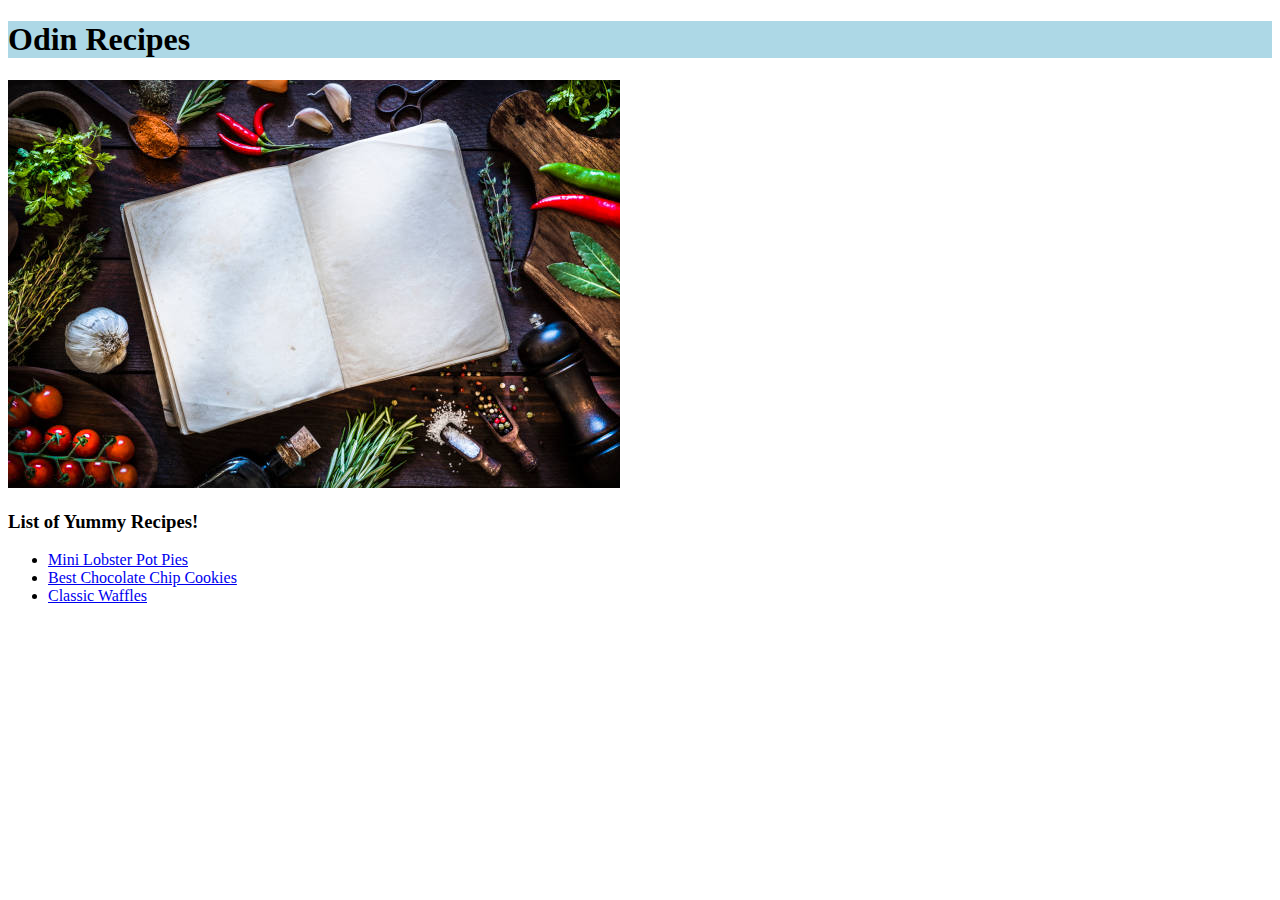
<file: index.html>
<!DOCTYPE html>

<html>
    <head>
        <link rel="stylesheet" href="styles.css">
        <title>Yummy Recipes!</title>
        <meta charset="utf-8">
    </head>

    <body>
        <h1>Odin Recipes</h1>

        <img src="./img/recipe.jpg" alt="a photo of a book with a lot of ingredients circling it">
        
        <h3>List of Yummy Recipes!</h3>
        <ul>
            <li><a href="./recipes/lobster-pot-pie.html">Mini Lobster Pot Pies</a></li>
            <li><a href="./recipes/choco-chip-cookies.html">Best Chocolate Chip Cookies</a></li>
            <li><a href="./recipes/classic-waffles.html">Classic Waffles</a></li>
        </ul>

    </body>


</html>
</file>
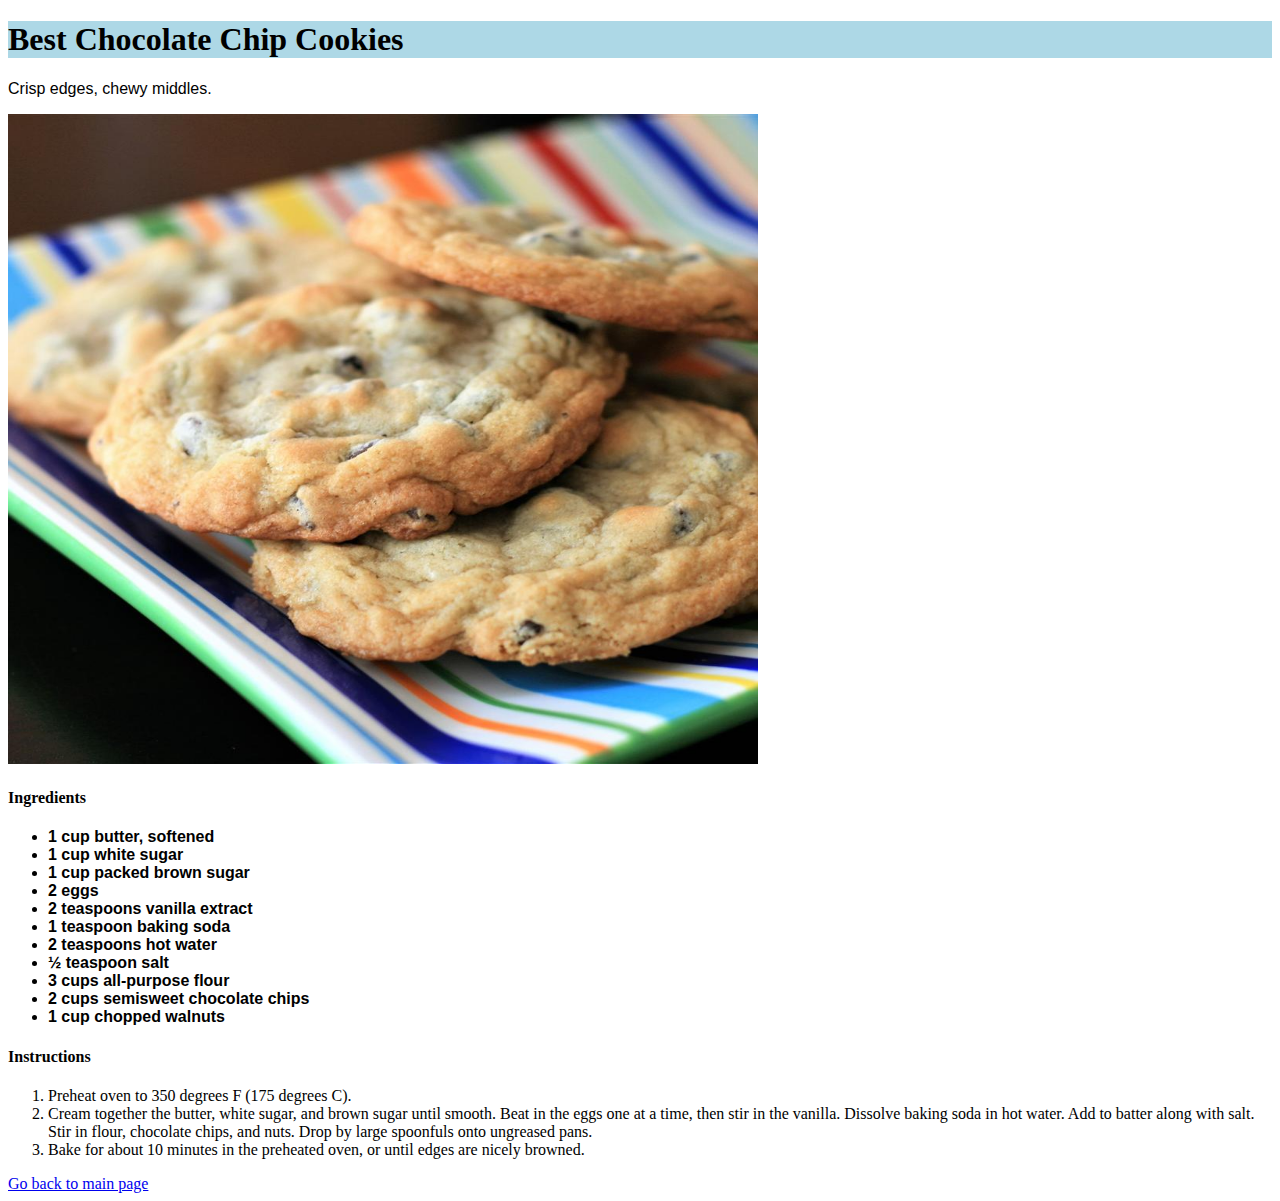
<file: recipes/choco-chip-cookies.html>
<!DOCTYPE html>

<html>
    <head>
        <title>Best Chocolate Chip Cookies</title>
        <meta charset="utf-8">
        <link rel="stylesheet" href="../styles.css">
    </head>

    <body>
        <h1>Best Chocolate Chip Cookies</h1>

        <p>Crisp edges, chewy middles.</p>

        <img width="750px" height="650px" 
        src="../img/cookies.jpg" alt="a photo of very delicious cookies!">

        <h4>Ingredients</h4>
        <ul class="ingredients">
            <li>1 cup butter, softened</li>
            <li>1 cup white sugar</li>
            <li>1 cup packed brown sugar</li>
            <li>2 eggs</li>
            <li>2 teaspoons vanilla extract</li>
            <li>1 teaspoon baking soda</li>
            <li>2 teaspoons hot water</li>
            <li>½ teaspoon salt</li>
            <li>3 cups all-purpose flour</li>
            <li>2 cups semisweet chocolate chips</li>
            <li>1 cup chopped walnuts </li>
        </ul>

        <h4>Instructions</h4>
        <ol>
            <li>Preheat oven to 350 degrees F (175 degrees C).</li>
            <li>Cream together the butter, white sugar, and brown sugar until smooth. Beat in the eggs one at a time, then stir in the vanilla. Dissolve baking soda in hot water. Add to batter along with salt. Stir in flour, chocolate chips, and nuts. Drop by large spoonfuls onto ungreased pans.</li>
            <li>Bake for about 10 minutes in the preheated oven, or until edges are nicely browned.
            </li>
        </ol>
        <a href="../index.html">Go back to main page</a>
        
        


    </body>

</html>
</file>
<file: styles.css>
h1{
    background-color: lightblue;
}

p{
    font-family: Arial, Helvetica, sans-serif;
}

.ingredients{
    font-family: Arial, Helvetica, sans-serif;
    font-weight: bold;
}
</file>
